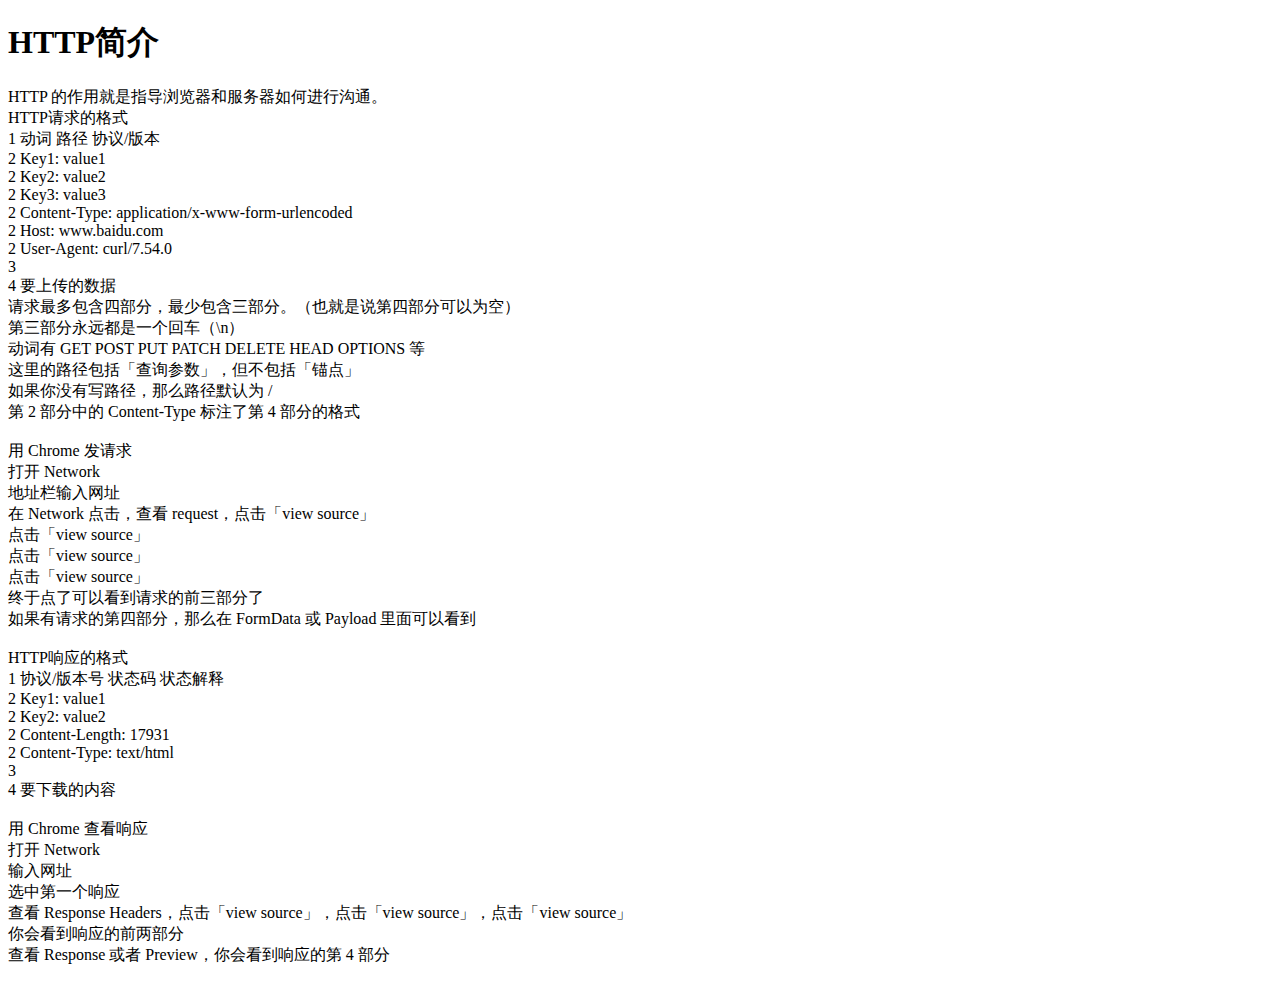
<file: index.html>
<!DOCTYPE html>
<html lang="zh-Hans">
<head>
    <meta charset="UTF-8">
    <meta name="viewport" content="width=device-width, initial-scale=1.0">
    <meta http-equiv="X-UA-Compatible" content="ie=edge">
    <title>任务六博客</title>
</head>
<body>
    <h1>HTTP简介</h1>
    <p> HTTP 的作用就是指导浏览器和服务器如何进行沟通。
      <br>    HTTP请求的格式
      <br>      1 动词 路径 协议/版本
      <br>     2 Key1: value1
      <br>     2 Key2: value2
      <br>     2 Key3: value3
      <br>    2 Content-Type: application/x-www-form-urlencoded
      <br>    2 Host: www.baidu.com
      <br>    2 User-Agent: curl/7.54.0
      <br>    3 
      <br>     4 要上传的数据
      <br>     请求最多包含四部分，最少包含三部分。（也就是说第四部分可以为空）
      <br>     第三部分永远都是一个回车（\n）
      <br>     动词有 GET POST PUT PATCH DELETE HEAD OPTIONS 等
      <br>     这里的路径包括「查询参数」，但不包括「锚点」
      <br>    如果你没有写路径，那么路径默认为 /
      <br>     第 2 部分中的 Content-Type 标注了第 4 部分的格式
      <br>
      <br>    用 Chrome 发请求
      <br>    打开 Network
      <br>    地址栏输入网址
      <br>    在 Network 点击，查看 request，点击「view source」
      <br>    点击「view source」
      <br>    点击「view source」
      <br>    点击「view source」
      <br>    终于点了可以看到请求的前三部分了
      <br>    如果有请求的第四部分，那么在 FormData 或 Payload 里面可以看到
      <br>    
      <br>    HTTP响应的格式
      <br>     1 协议/版本号 状态码 状态解释
      <br>    2 Key1: value1
      <br>    2 Key2: value2
      <br>    2 Content-Length: 17931
      <br>    2 Content-Type: text/html
      <br>    3
      <br>    4 要下载的内容
      <br>
      <br>    用 Chrome 查看响应
      <br>     打开 Network
      <br>     输入网址
      <br>     选中第一个响应
      <br>     查看 Response Headers，点击「view source」，点击「view source」，点击「view source」
      <br>    你会看到响应的前两部分
      <br>    查看 Response 或者 Preview，你会看到响应的第 4 部分
    </p>
    
</body>
</html>
</file>
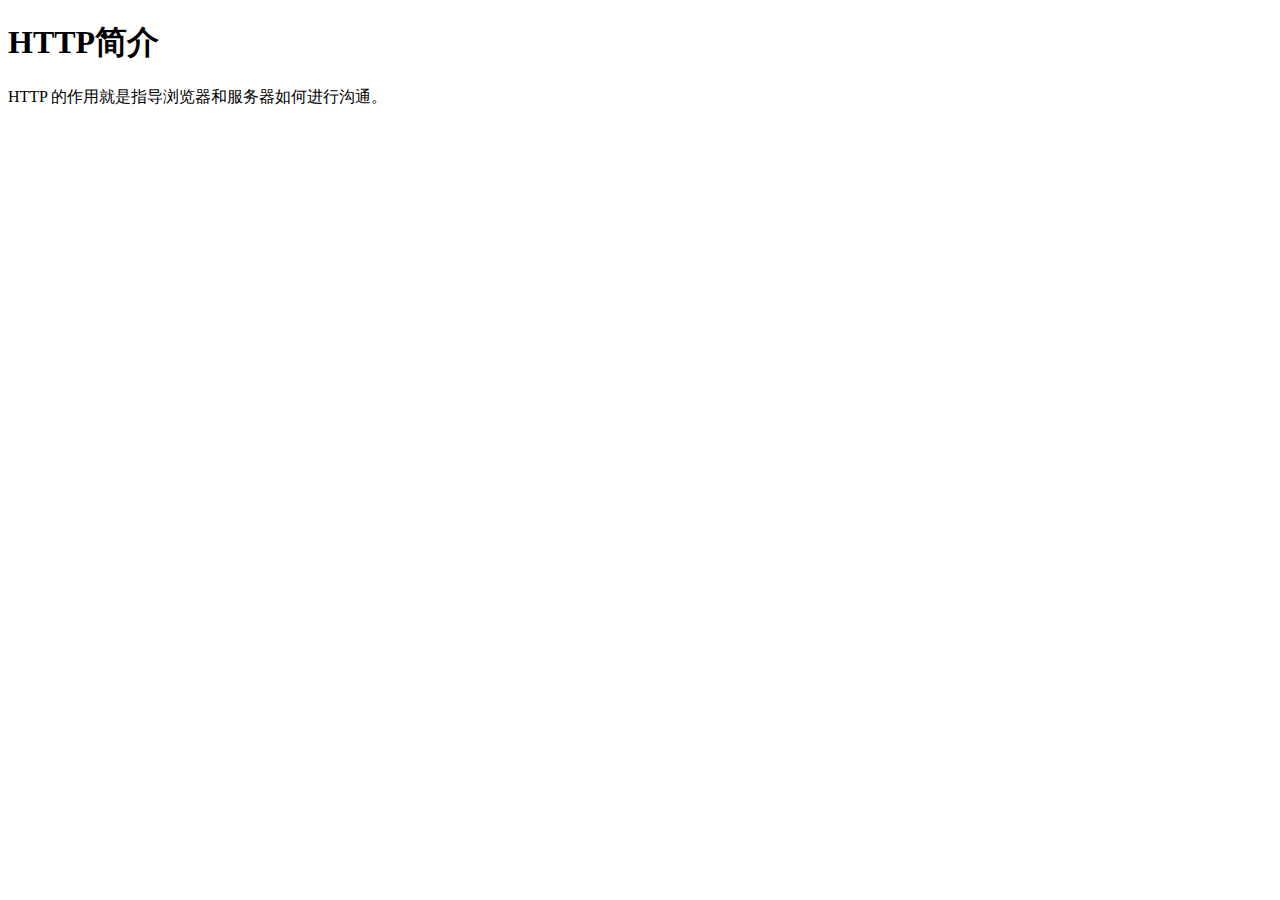
<file: index2.html>
<!DOCTYPE html>
<html lang="zh-Hans">
<head>
    <meta charset="UTF-8">
    <meta name="viewport" content="width=device-width, initial-scale=1.0">
    <meta http-equiv="X-UA-Compatible" content="ie=edge">
    <title>任务六博客</title>
</head>
<body>
    <h1>HTTP简介</h1>
    <p> HTTP 的作用就是指导浏览器和服务器如何进行沟通。
  
    </p>
    
</body>
</html>
</file>
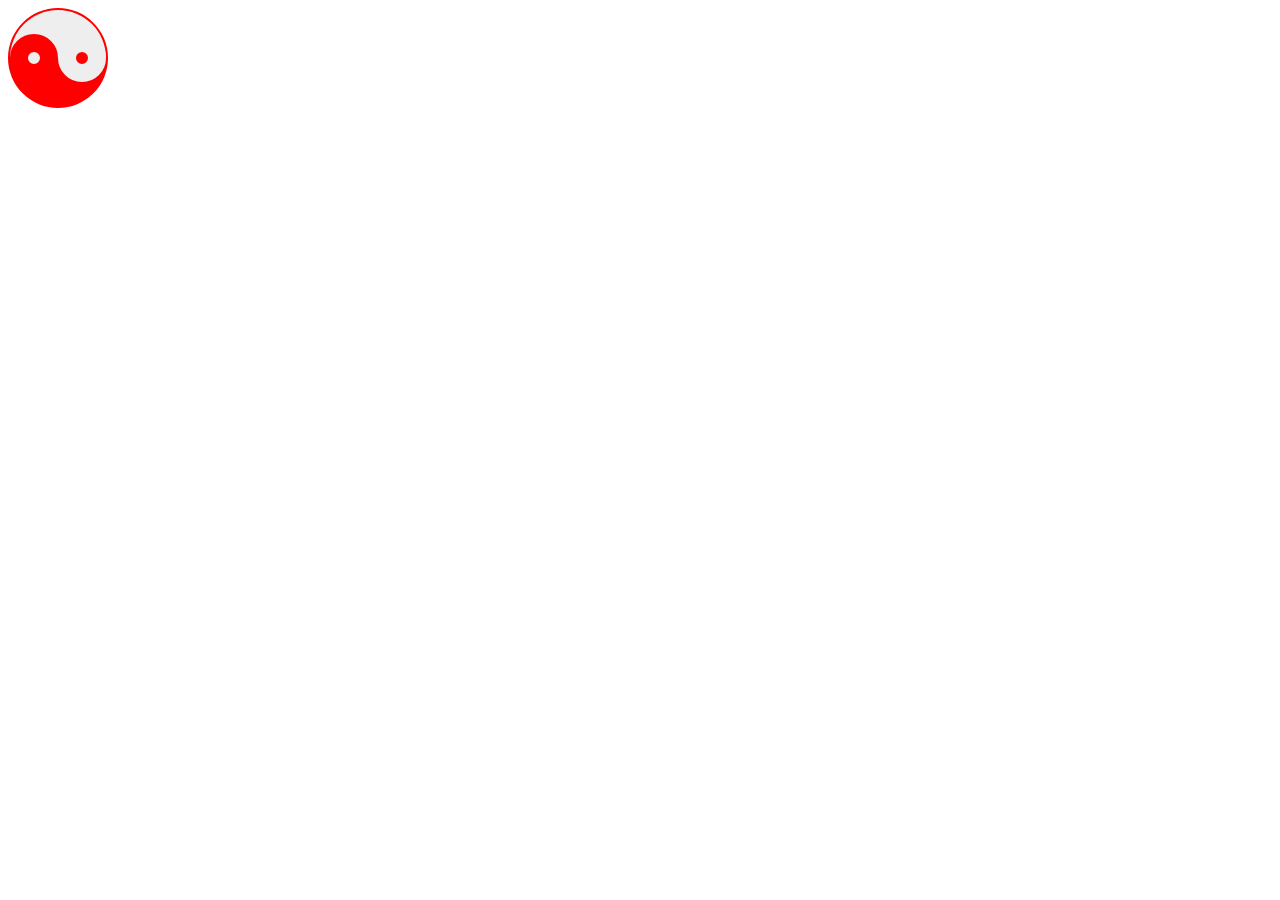
<file: resume/yinyang.html>
<!DOCTYPE html>
<html lang="en">
<head>
    <meta charset="UTF-8">
    <meta name="viewport" content="width=device-width, initial-scale=1.0">
    <meta http-equiv="X-UA-Compatible" content="ie=edge">
    <title>阴阳</title>
    <link rel="stylesheet" href="./CSS/b.css">
</head>
<body>
 <div class="yin-yang"></div>
</body>
</html>
</file>
<file: resume/CSS/b.css>
.yin-yang {
    width: 96px;
    box-sizing: content-box;
    height: 48px;
    background: #eee;
    border-color: red;
    border-style: solid;
    border-width: 2px 2px 50px 2px;
    border-radius: 100%;
    position: relative;
  }
.yin-yang:before {
    content: "";
    position: absolute;
    top: 50%;
    left: 0;
    background: #eee;
    border: 18px solid red;
    border-radius: 100%;
    width: 12px;
    height: 12px;
    box-sizing: content-box;
  }
.yin-yang:after {
    content: "";
    position: absolute;
    top: 50%;
    left: 50%;
    background: red;
    border: 18px solid #eee;
    border-radius: 100%;
    width: 12px;
    height: 12px;
    box-sizing: content-box;
  }
</file>
